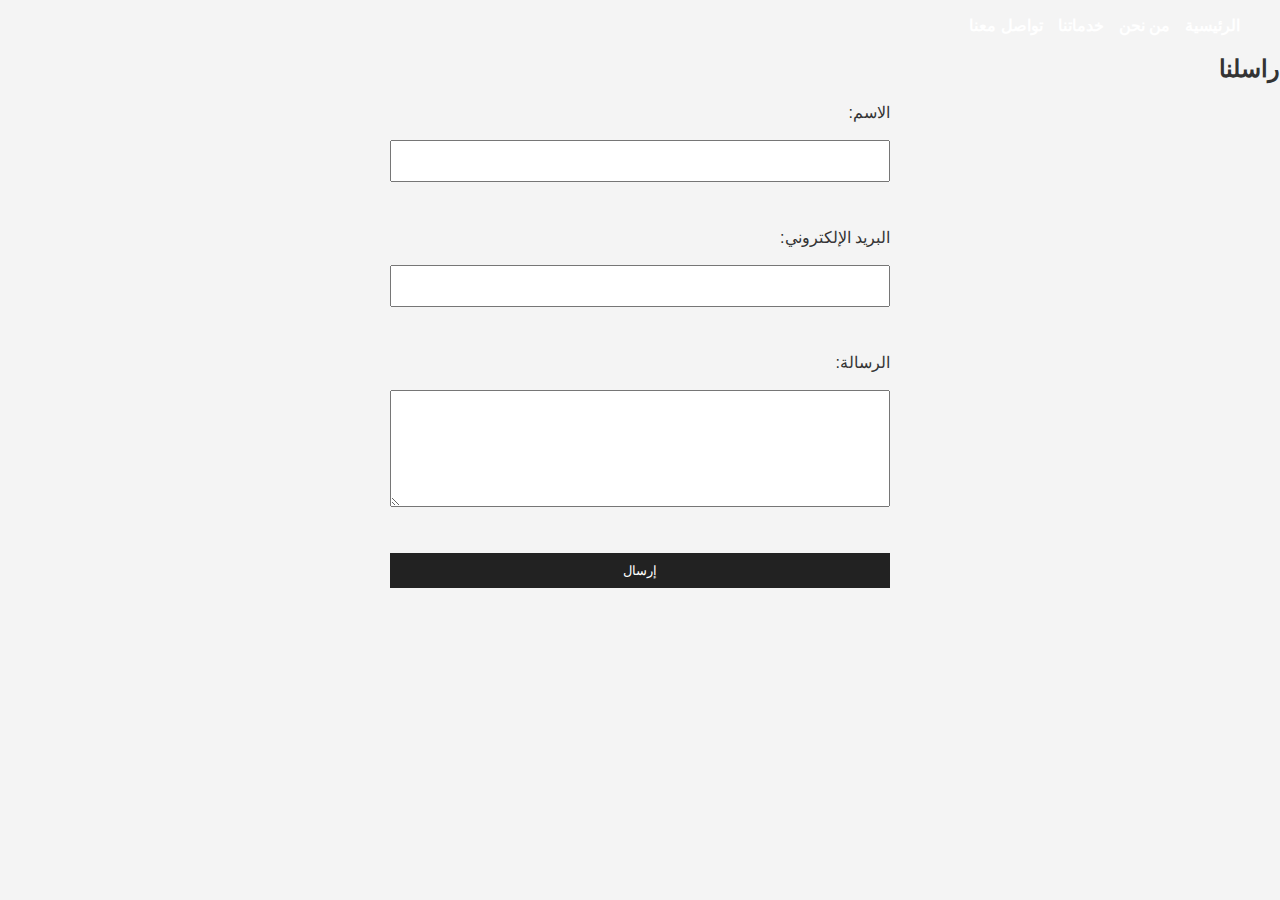
<file: contact.html>
<!DOCTYPE html>
<html lang="ar" dir="rtl">
<head>
  <meta charset="UTF-8">
  <title>تواصل معنا | ورشة النخبة</title>
  <link rel="stylesheet" href="style.css">
  <script>
    function showSuccessMessage(event) {
      event.preventDefault();
      alert("✅ تم إرسال رسالتك بنجاح (وهميًا)");
      document.getElementById("contact-form").reset();
    }
  </script>
</head>
<body>
  <nav>
    <ul>
      <li><a href="index.html">الرئيسية</a></li>
      <li><a href="about.html">من نحن</a></li>
      <li><a href="services.html">خدماتنا</a></li>
      <li><a href="contact.html">تواصل معنا</a></li>
    </ul>
  </nav>

  <section>
    <h2>راسلنا</h2>
    <form id="contact-form" onsubmit="showSuccessMessage(event)">
      <label>الاسم:</label><br>
      <input type="text" name="name" required><br><br>

      <label>البريد الإلكتروني:</label><br>
      <input type="email" name="email" required><br><br>

      <label>الرسالة:</label><br>
      <textarea name="message" rows="5" required></textarea><br><br>

      <button type="submit">إرسال</button>
    </form>
  </section>
</body>
</html>
</file>
<file: style.css>
body {
  margin: 0;
  font-family: Arial, sans-serif;
  background: #f4f4f4;
  color: #333;
}

header {
  display: flex;
  align-items: center;
  background: #222;
  color: white;
  padding: 10px 20px;
}

.logo {
  height: 50px;
  margin-right: 20px;
}

nav ul {
  list-style: none;
  display: flex;
  gap: 15px;
}

nav ul li a {
  color: white;
  text-decoration: none;
  font-weight: bold;
}

nav ul li a:hover {
  text-decoration: underline;
}

.hero {
  background: #ddd;
  padding: 60px;
  text-align: center;
}

footer {
  background: #222;
  color: white;
  text-align: center;
  padding: 20px;
  margin-top: 30px;
}
.gallery {
  display: flex;
  flex-wrap: wrap;
  gap: 20px;
  justify-content: center;
}
.gallery img {
  max-width: 300px;
  border: 2px solid #333;
  border-radius: 5px;
}
form {
  display: flex;
  flex-direction: column;
  max-width: 500px;
  margin: 20px auto;
}
form input, form textarea {
  margin-bottom: 10px;
  padding: 10px;
  font-size: 16px;
}
form button {
  padding: 10px;
  background: #222;
  color: white;
  border: none;
  cursor: pointer;
}
.suggestion-box {
  border: 1px solid #999;
  padding: 15px;
  margin: 10px auto;
  max-width: 600px;
  background: #fff;
  border-radius: 4px;
}
</file>
